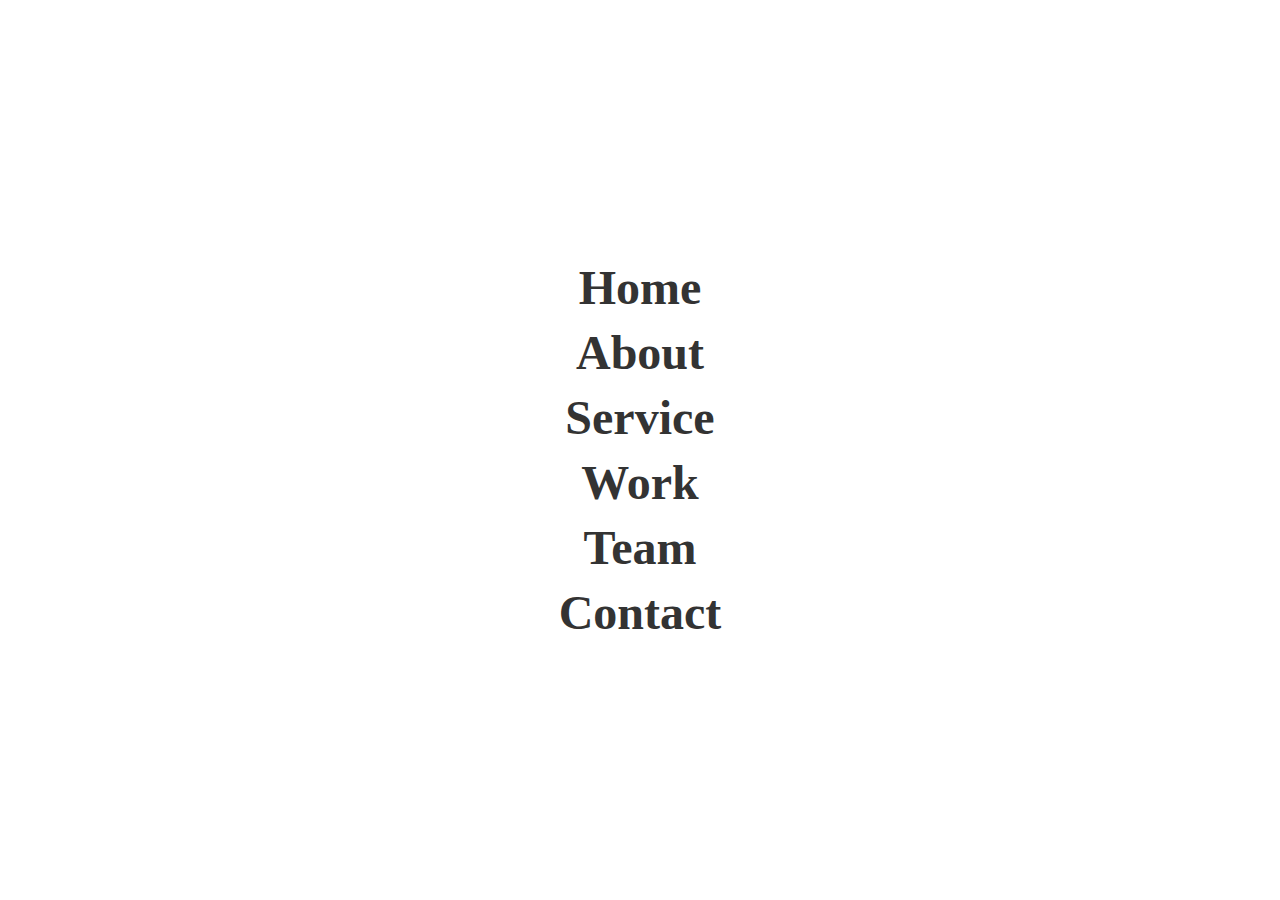
<file: CSS_特效6.html>
<!DOCTYPE html>
<html lang="en">

<head>
    <meta charset="UTF-8">
    <meta name="viewport" content="width=device-width, initial-scale=1.0">
    <title>Document</title>
    <style>
        * {
            padding: 0;
            margin: 0;
            box-sizing: border-box;
        }

        body {
            display: flex;
            min-height: 100vh;
            overflow: hidden;
            background: #fff;
            transition: 0.5s;
        }

        ul {
            position: relative;
            margin: auto;
        }

        li {
            text-align: center;
            list-style: none;
        }

        a {
            color: #333;
            text-decoration: none;
            display: inline-block;
            font-size: 3em;
            padding: 5px 20px;
            font-weight: 600;
            transition: 0.5s;
        }

        ul:hover a {
            color: #0002;
        }

        li:hover a {
            color: #000;
            background: rgba(255, 255, 255, 0.5);
        }

        a::before {
            content: '';
            position: absolute;
            top: 50%;
            left: 50%;
            transform: translate(-50%, -50%);
            display: flex;
            justify-content: center;
            align-items: center;
            font-size: 4.5em;
            color: rgba(0, 0, 0, 0.1);
            border-radius: 50%;
            z-index: -1;
            opacity: 0;
            font-weight: 900;
            text-transform: uppercase;
            letter-spacing: 300px;
            transition: 0.5s;

        }
        
        a:hover::before {
            content: attr(data-text);
            opacity: 1;
            letter-spacing: 10px;
        }
    </style>
</head>

<body>
    <ul>
        <li><a href="#" data-text="Home">Home</a></li>
        <li><a href="#" data-text="About">About</a></li>
        <li><a href="#" data-text="Service">Service</a></li>
        <li><a href="#" data-text="Work">Work</a></li>
        <li><a href="#" data-text="Team">Team</a></li>
        <li><a href="#" data-text="Contact">Contact</a></li>
    </ul>
    <script>
        let ul = document.querySelector('ul');
        let check_li = document.querySelectorAll('li');
        let body_bg = document.querySelector('body');
        ul.addEventListener('mouseleave', (e)=>{
            body_bg.style.backgroundColor = "#fff";
        })

        check_li.forEach((li,index) =>{
            li.addEventListener('mouseenter', (e)=>{
            switch (index) {
            case 0:
                body_bg.style.backgroundColor = "rgb(236,228,221)";
                break;
            case 1:
                body_bg.style.backgroundColor = "rgb(195,203,220)";
                break;
            case 2:
                body_bg.style.backgroundColor = "rgb(177,178,180)";
                break;
            case 3:
                body_bg.style.backgroundColor = "rgb(205,214,229)";
                break;
            case 4:
                body_bg.style.backgroundColor = "rgb(221,230,236)";
                break;
            case 5:
                body_bg.style.backgroundColor = "rgb(233,237,240)";
                break;
            }
        })
        })
        console.log();
    </script>
</body>

</html>
</file>
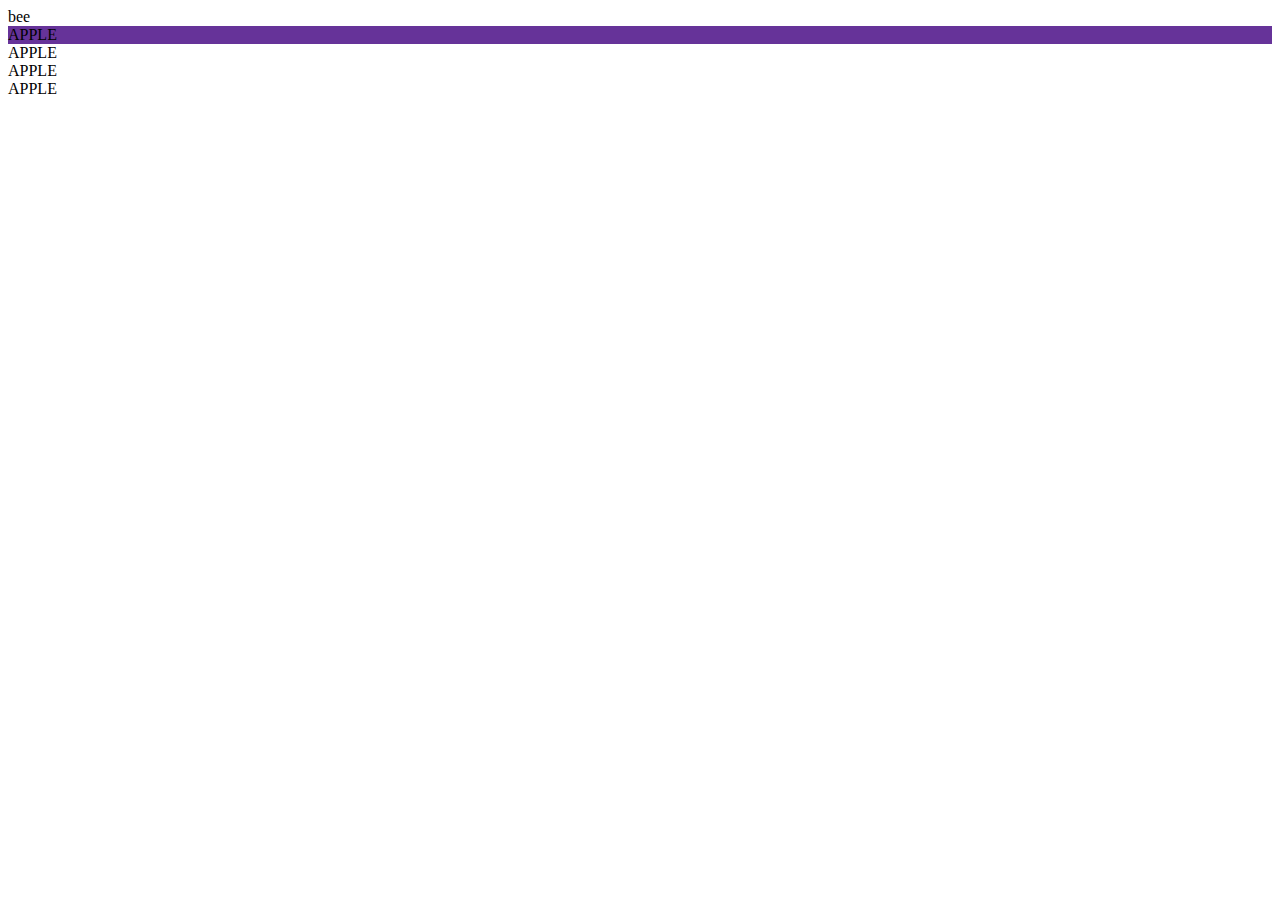
<file: demo.html>
<!DOCTYPE html>
<html lang="en">

<head>
    <meta charset="UTF-8">
    <meta name="viewport" content="width=device-width, initial-scale=1.0">
    <title>Document</title>
    <style>
        .sec3_bigimg:nth-of-type(2) {
            background-color: rebeccapurple;
        }
    </style>
</head>

<body>
    <div class="aaa">bee</div>
    <div class="sec3_bigimg">
        APPLE
    </div>
    <div class="sec3_bigimg">
        APPLE
    </div>
    <div class="sec3_bigimg">
        APPLE
    </div>
    <div class="sec3_bigimg">
        APPLE
    </div>
</body>

</html>
</file>
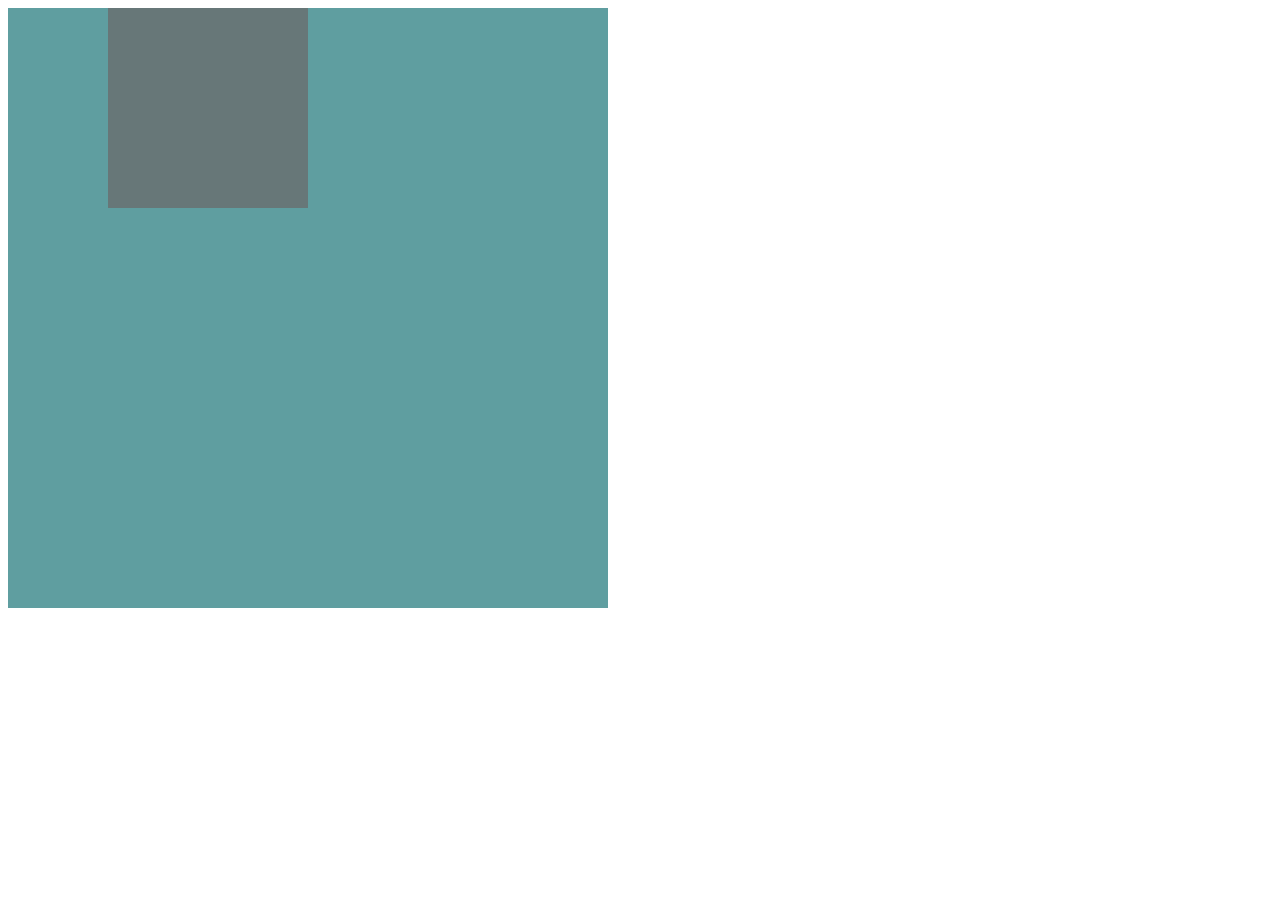
<file: ggg.html>
<!DOCTYPE html>
<html lang="en">
<head>
    <meta charset="UTF-8">
    <meta name="viewport" content="width=device-width, initial-scale=1.0">
    <title>Document</title>
    <style>
      .aa{
          width: 600px;
          height: 600px;
          background-color: cadetblue;
          /* display: flex;
          justify-content: center; */
      }
      .bb{
          width: 200px;
          height: 200px;
          background-color: rgb(103, 119, 120);
          margin: auto;
          transform: translateX(-50%);
      }
    </style>
</head>
<body>
    <div class="aa">
        <div class="bb"></div>
    </div>
    <script>

        
    </script>
</body>
</html>
</file>
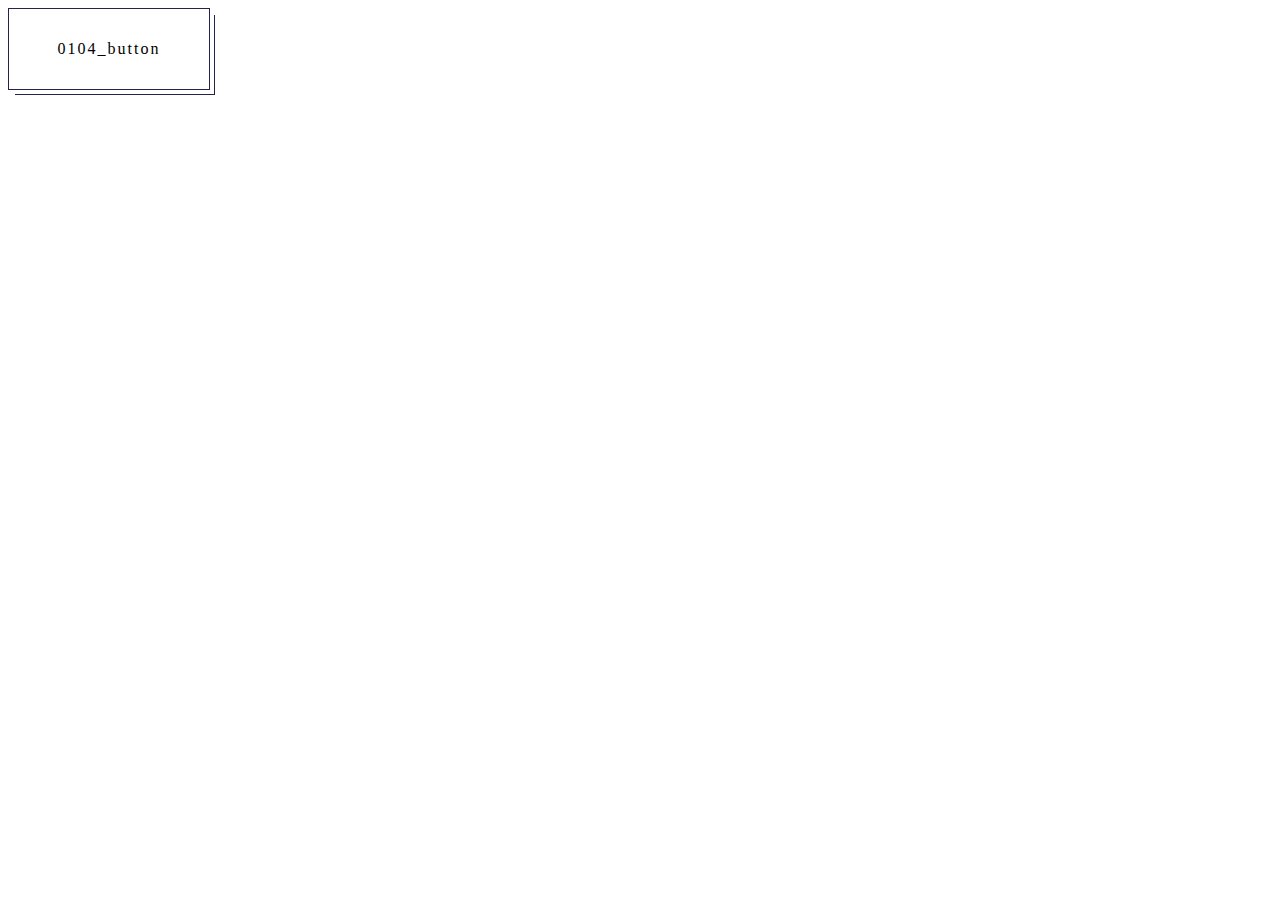
<file: 專題特效 copy.html>
<!DOCTYPE html>
<html lang="en">

<head>
    <meta charset="UTF-8">
    <meta name="viewport" content="width=device-width, initial-scale=1.0">
    <title>Document</title>
    <style>
       
        /* 利用delay延遲製作邊線呈現方式 */
        .myboxani {
            position: relative;
            width: 200px;
            height: 80px;
            line-height: 80px;
            border: 1px solid #23234B;
            transition: 0.5s;
            text-align: center;
            letter-spacing: 2px;
            font-family: miller-banner, serif;
            font-weight: lighter;
        }

        .myboxani::after {
            background-color: #23234B;
            content: '';
            position: absolute;
            transition: all 0.1s;
            transition-delay: 0.1s;
            top: 6px;
            right: -6px;
            height: 100%;
            width: 1px;
        }

        .myboxani::before {
            background-color: #23234B;
            content: '';
            position: absolute;
            transition: all 0.1s;
            transition-delay: 0.2s;
            bottom: -6px;
            height: 1px;
            right: -6px;
            width: 100%;
        }

        .myboxani:hover::before {
            width: 0;
            transition-delay: 0.2s;
        }

        .myboxani:hover::after {
            height: 0;
            transition-delay: 0.3s;
        }
    </style>
</head>

<body>
    <div class="myboxani">0104_button</div>
</body>

</html>
</file>
